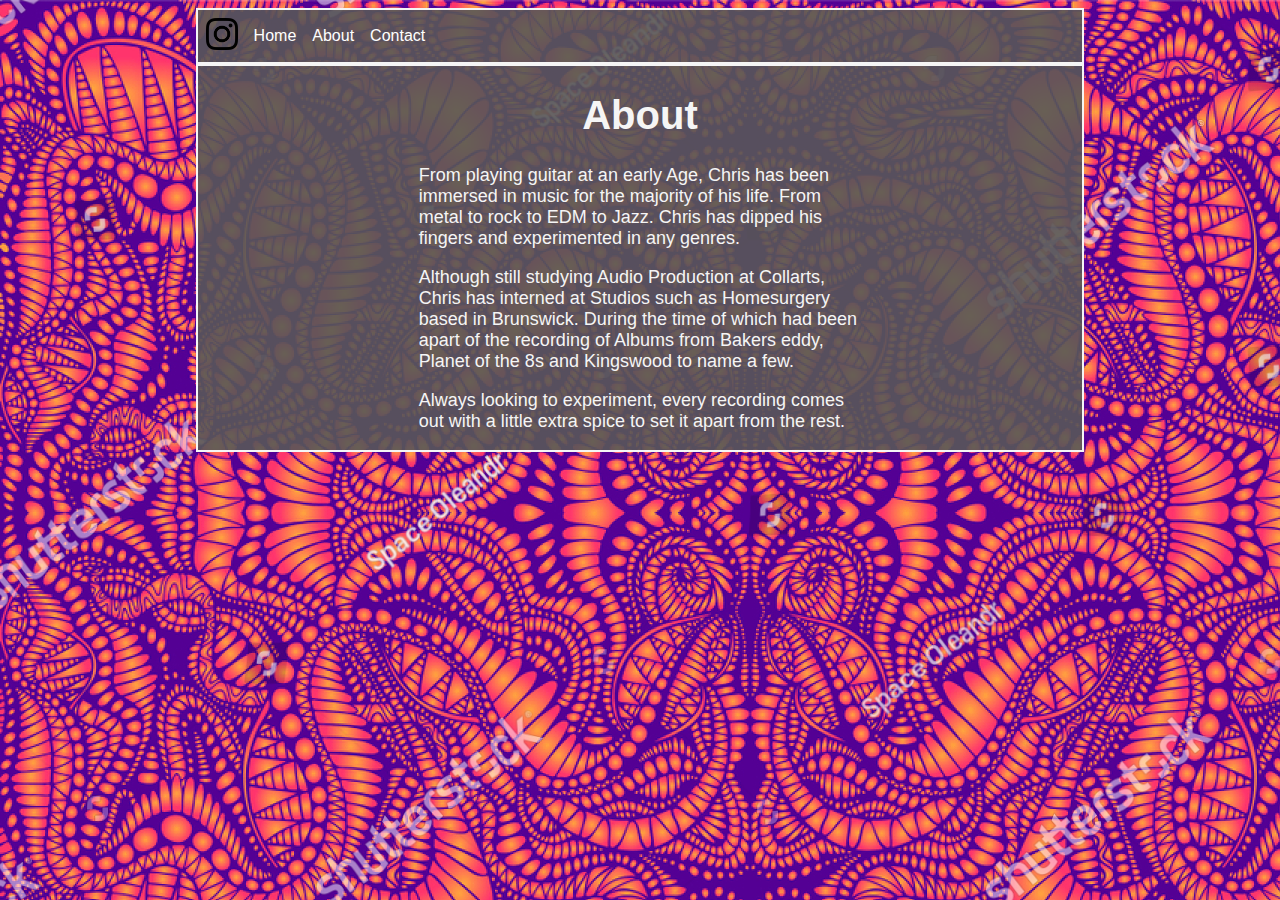
<file: About.html>
<!doctype html>

<html>

<head>

    <title>Chris Tsavdaridis - About</title>

    <link rel="stylesheet" href="style.css">

    <meta name="viewport" content="width=device-width, initial-scale=1.0">




</head>

<header>

</header>


<body>



    <section class="default navbar">

        <li class="navli">
            <a href="https://www.instagram.com/chris_didthis/?hl=en" class="links">
                <img src="Images/GlyphLogo_May2016_Onlinev2/glyph-logo_May2016.png" height="29" width="29"
                    class="insta">
            </a>

        </li>

        <li class="navli">
            <a href="Index.html" class=links>Home</a>

        </li>

        <li class="navli">
            <a href="About.html" class=links>About</a>
        </li>

        <li class="navli">
            <a href="Contact.html" class=links>Contact</a>
        </li>

    </section>


    <section class="default">
        <h1>About</h1>

        <div class="about-text">
            <p>From playing guitar at an early Age, Chris has been immersed in music for the majority of his life. From
                metal to rock to EDM to Jazz. Chris has dipped his fingers and experimented in any genres. </p>

            <p>Although still studying Audio Production at Collarts, Chris has interned at Studios such as Homesurgery
                based
                in Brunswick. During the time of which had been apart of the recording of Albums from Bakers eddy,
                Planet of
                the 8s and Kingswood to name a few. </p>

            <p>Always looking to experiment, every recording comes out with a little extra spice to set it apart from
                the
                rest.
            </p>
        </div>

    </section>







</body>











<html>
</file>
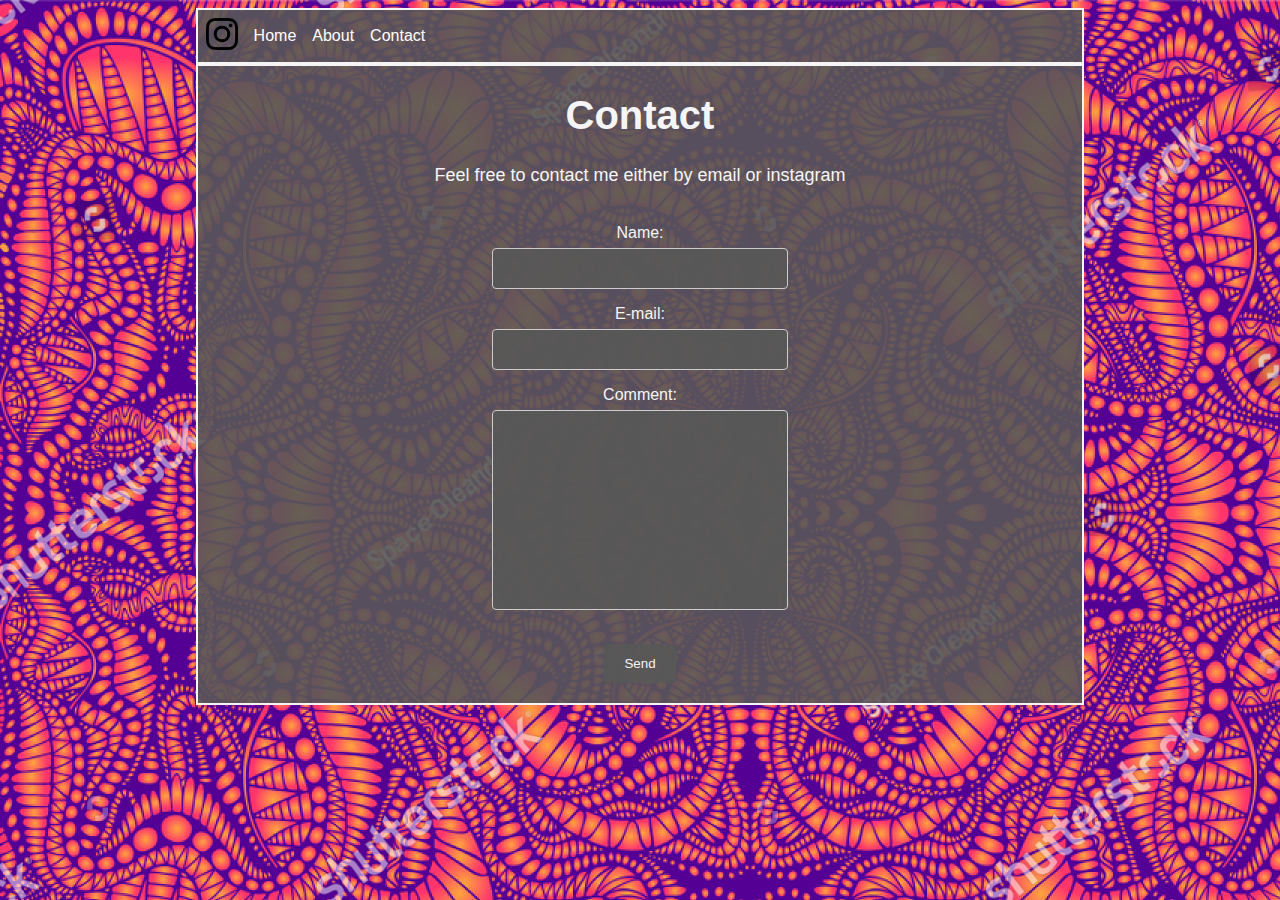
<file: Contact.html>
<!doctype html>

<html>

<head>

    <title>Chris Tsavdaridis - Contact</title>

    <link rel="stylesheet" href="style.css">

    <meta name="viewport" content="width=device-width, initial-scale=1.0">




</head>

<header>

</header>


<body>



    <section class="default navbar">

        <li class="navli">
            <a href="https://www.instagram.com/chris_didthis/?hl=en" class="links">
                <img src="Images/GlyphLogo_May2016_Onlinev2/glyph-logo_May2016.png" height="29" width="29"
                    class="insta">
            </a>

        </li>

        <li class="navli">
            <a href="Index.html" class=links>Home</a>

        </li>

        <li class="navli">
            <a href="About.html" class=links>About</a>
        </li>

        <li class="navli">
            <a href="Contact.html" class=links>Contact</a>
        </li>

    </section>


    <section class="default">
        <h1>Contact</h1>
        <p>Feel free to contact me either by email or instagram</p>

        <!-- <div class="contact-form">
            <div class="contact-input">
                <form action="mailto:chris.tsavdaridis22@gmail.com" method="post" enctype="text/plain">
                <input type="text" class="input" placeholder="Name">
                <input type="text" class="input" placeholder="Email">
                <input type="text" class="input" placeholder="Phone number">
                <input type="text" class="input" placeholder="Subject">
                <input type="text" name="comment" size="50" class="contact-message Message"><br><br>
                <input type="submit" value="Send">
            </form>
            </div>

            <div class="contact-message">
                <textarea placeholder="Message"></textarea>
                <div class="contact-button">Send</div>
            </div>

        </div>

        -->
        <div class="contact-form">
            <form action="mailto:chris.tsavdaridis22@gmail.com" method="post" enctype="text/plain">
                Name:<br>
                <input type="text" name="name"><br>
                E-mail:<br>
                <input type="text" name="mail"><br>
                Comment:<br>
                <input type="comment" name="comment" size="100"><br><br>
                <input type="submit" value="Send">
            </form>

        </div>



    </section>










</body>











<html>
</file>
<file: style.css>
:root {
  --main-text-color: #f5f5f5;
  --main-bg-color: rgba(88,88,88,0.9);
  --bg-image: url(Images/trippy.jpg);
  --hover-color: rgb(82, 12, 114);

}


body {
  background-color: rgba(0, 0, 0, 0.904);
  font-family: Arial, Helvetica, sans-serif;
  background-image: var(--bg-image);
}



h1 {
  font-size: 40px;

}

p {
  font-size: 18px;

}


.insta {
  height: 2em;
  width: 2em;
}

.navbar {
  /*  list-style-type: none;
  margin: 0;
  padding: 0;
  overflow: hidden; */

  display: flex;
  align-items: center;
  justify-content: flex-start;

}


.navli {
  padding: 8px; 
  display: block;
} 


.links {
  color: rgb(255, 255, 255);
  transition: .5s ease;
}

.links:hover {
  color: var(--hover-color);
 
}

.links:link {
  text-decoration: none;
}







.default{
    text-align: center; 

    color: var(--main-text-color);
    border-style:solid;
    border-color: #f5f5f5;
    border-width: 2px;
    background-color: var(--main-bg-color);

    width: 70%;
    margin-left: auto;
    margin-right: auto;
}









.colorlay {
  background-color: var(--hover-color);
}




.albums {
  position: relative;
  flex: 0 32%; 
}



.albumimg {
  opacity: 1;
  width: 278px;
  height: 278px;
  transition: .5s ease;
  backface-visibility: hidden;
  }


.albumtext {
  transition: .5s ease;
  opacity: 0;
  position: absolute;
  bottom: 0px;
  left: 50%;
  transform: translate(-50%, -50%);
  -ms-transform: translate(-50%, -50%);
  text-align: center;
}
/*.albums a {
  background-color: red;
  display: block;
}
 */
.albums:hover .albumimg {
  opacity: 0.2;    
}
  
.albums:hover .albumtext {
  opacity: 1;    
}


.intext {
  color: black;
  font-family: 'Times New Roman', Times, serif;
}



i {
  height: 278px;
  width: 278px;
  position: relative;
  flex: 0 32%; 
}


.discography {
  /* display: grid;
  grid-template-columns: 278px 278px 278px;
  grid-template-rows: auto;
  justify-items: center;
  grid-gap: 50px;
  */

  display: flex;
  flex-direction: row;
  flex-wrap: wrap; 
  justify-content: space-evenly;
  align-items: flex-start;
}



@media screen and (max-width: 600px) {
  .discography {
    width: 100%;
    /*grid-template-columns: 1fr; */
    flex-direction: column;
  }


  .albumimg {
    opacity: 0.5;
  }
  
  .albumtext {
    opacity: 1;
  }


}





.about-text {
  width: 50%;
  text-align: left;
  margin-left: auto;
    margin-right: auto;


}










input[type=text], select, textarea {
  width: 35%; /* Full width */
  padding: 12px; /* Some padding */ 
  border: 1px solid #ccc; /* Gray border */
  border-radius: 4px; /* Rounded borders */
  box-sizing: border-box; /* Make sure that padding and width stays in place */
  margin-top: 6px; /* Add a top margin */
  margin-bottom: 16px; /* Bottom margin */
  resize: vertical /* Allow the user to vertically resize the textarea (not horizontally) */
}

input {
  background-color: var(--main-bg-color);
}

input[type=comment] {
  width: 35%; /* Full width */
  height: 200px;
  padding: 12px; /* Some padding */ 
  border: 1px solid #ccc; /* Gray border */
  border-radius: 4px; /* Rounded borders */
  box-sizing: border-box; /* Make sure that padding and width stays in place */
  margin-top: 6px; /* Add a top margin */
  margin-bottom: 16px; /* Bottom margin */
  
}

/* Style the submit button with a specific background color etc */
input[type=submit] {
  background-color: var(--main-bg-color);
  color: var(--main-text-color);
  padding: 12px 20px;
  border: none;
  border-radius: 4px;
  cursor: pointer;
}

/* When moving the mouse over the submit button, add a darker green color */
input[type=submit]:hover {
  background-color: var(--hover-color);
}

/* Add a background color and some padding around the form */
.contact-form {
  border-radius: 5px;
  
  padding: 20px;
}



/*

.contact-form{
  display: flex;
  max-width: 550px;
  margin: 0 auto;
  padding: 30px;
  border-radius: 5px;
}

.contact-input{
  display: flex;
  flex-direction: column;
  margin-right: 4%;
}

.contact-input,
.contact-message{
  width: 100%;
}

.contact-input .input,
.contact-message textarea{
  margin: 20px 0;
  background: transparent;
  border: 0px;
  border-bottom: 2px solid #c5ecfd;
  padding: 10px;
  color: #c5ecfd;
  width: 100%;
}



.contact-message textarea{
  height: 238px;
}


::-webkit-input-placeholder {
  color: var(--main-text-color);
}

::-moz-placeholder {
  color: var(--main-text-color);
}
:-ms-input-placeholder {
  color: var(--main-text-color);
}


.contact-button {
  background: #39b7dd;
  text-align: center;
  padding: 15px;
  border-radius: 5px;
  color: #fff;
  cursor: pointer;
  text-transform: uppercase;
}
*/
@media screen and (max-width: 600px){
.contact-form{
  flex-direction: column;
}
.contact-message textarea{
  height: 80px;
}
.contact-input,
.contact-message{
  width: 100%;
}
}










/*
.column {
  float:left;
  width: 33.33%;
}

.row:after {
  content:"";
  display: table;
  clear: both;
}

@media screen and (max-width: 600px) {
  .column {
    width: 100%;
  }
}

*/
</file>
